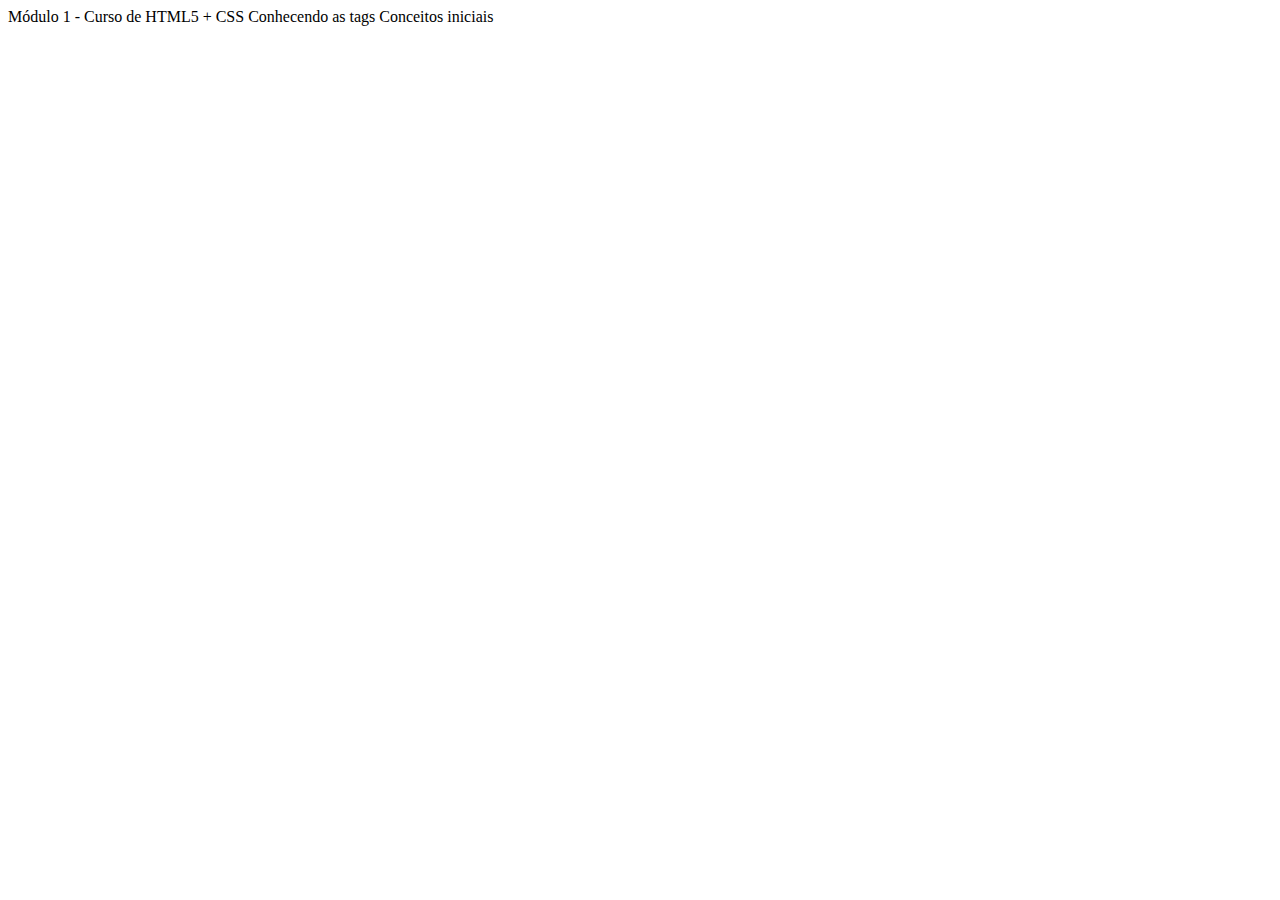
<file: index.html>
<!DOCTYPE html>
<html lang="en">
<head>
    <meta charset="UTF-8">
    <meta name="viewport" content="width=device-width, initial-scale=1.0">
    <title>html5</title>
</head>
<body>
Módulo 1 - Curso de HTML5 + CSS
Conhecendo as tags
Conceitos iniciais
</body>
</html>
</file>
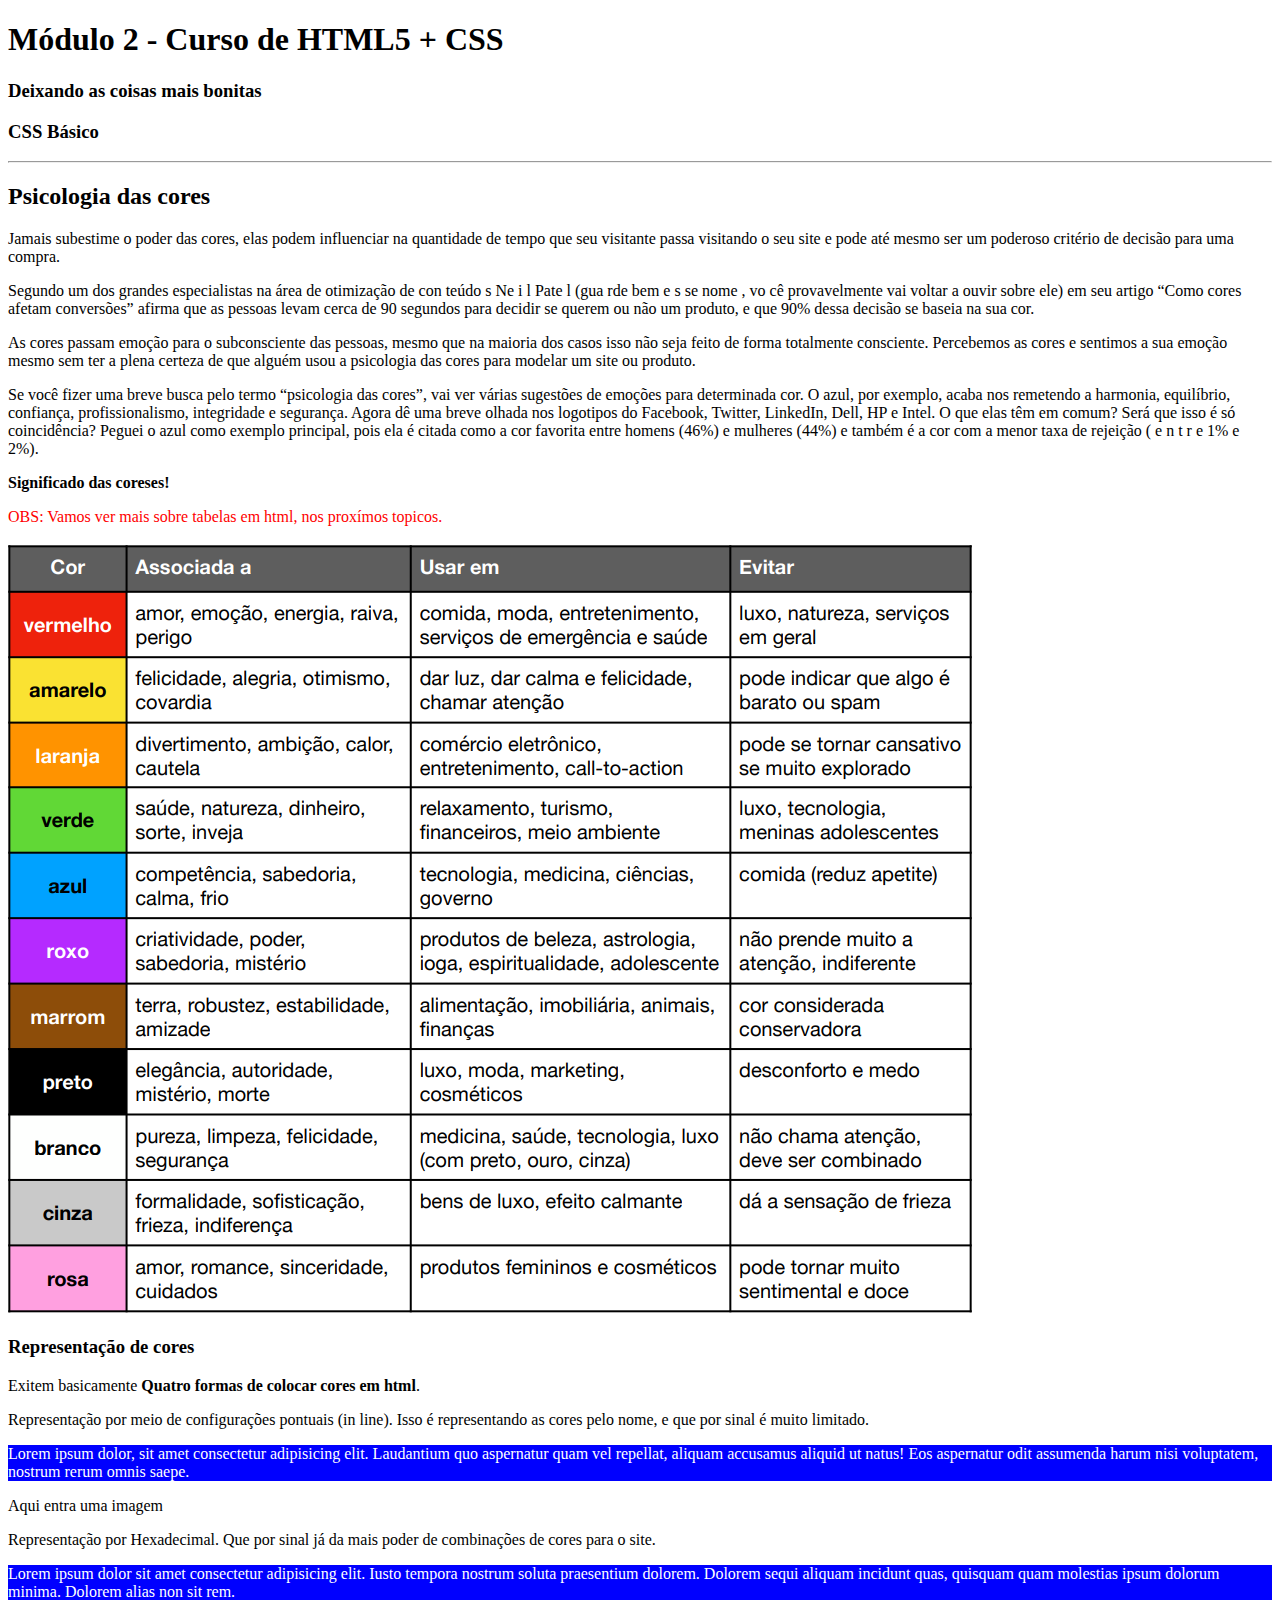
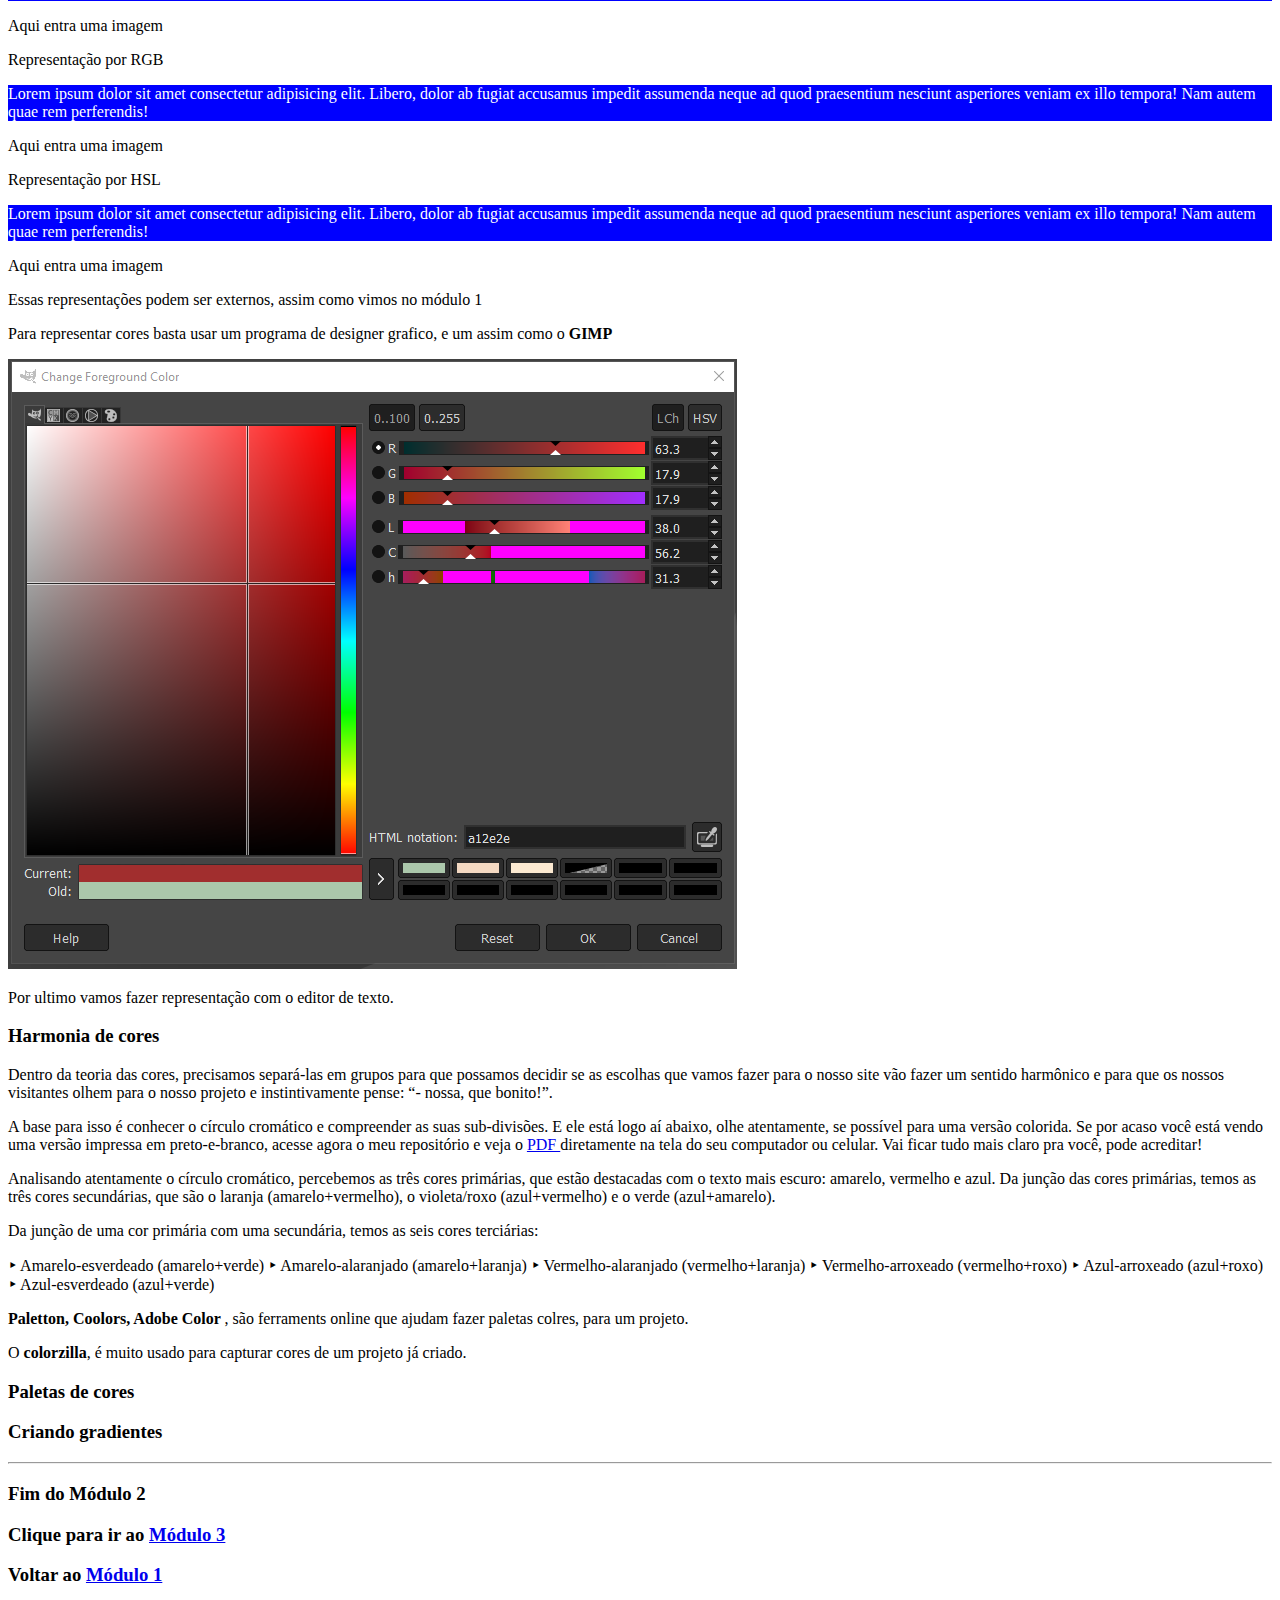
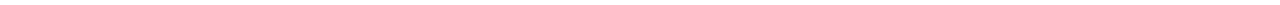
<file: modulo2.html>
<!DOCTYPE html>
<html lang="PT-PT">
<head>
    <meta charset="UTF-8">
    <meta http-equiv="X-UA-Compatible" content="IE=edge">
    <meta name="viewport" content="width=device-width, initial-scale=1.0">
    <title>Conceitos Intermediarios</title>
</head>
<body>
    <h1>Módulo 2 - Curso de HTML5 + CSS</h1>
    <h3>Deixando as coisas mais bonitas</h3>

    <h3>CSS Básico</h3>
    <hr>

    <h2>Psicologia das cores</h2>
   
    <p>Jamais subestime o poder das cores, elas podem influenciar na
        quantidade de tempo que seu visitante passa visitando o seu site
        e pode até mesmo ser um poderoso critério de decisão para uma
        compra.</p>

     <p>Segundo um dos grandes especialistas na área de otimização de
        con teúdo s Ne i l Pate l (gua rde bem e s se nome , vo cê
        provavelmente vai voltar a ouvir sobre ele) em seu artigo “Como cores afetam
        conversões” afirma que as pessoas levam cerca de 90 segundos para decidir se
        querem ou não um produto, e que 90% dessa decisão se baseia na sua cor. </p>

      <p>As cores passam emoção para o subconsciente das pessoas, mesmo que na maioria
        dos casos isso não seja feito de forma totalmente consciente. Percebemos as cores e
        sentimos a sua emoção mesmo sem ter a plena certeza de que alguém usou a
        psicologia das cores para modelar um site ou produto.</p>

      <p>Se você fizer uma breve busca pelo termo “psicologia das cores”, vai ver várias
        sugestões de emoções para determinada cor. O azul, por exemplo, acaba nos
        remetendo a harmonia, equilíbrio, confiança, profissionalismo, integridade e
        segurança. Agora dê uma breve olhada nos logotipos do Facebook, Twitter, LinkedIn,
        Dell, HP e Intel. O que elas têm em comum? Será que isso é só coincidência?
        Peguei o azul como exemplo principal, pois ela é citada como a cor favorita entre
        homens (46%) e mulheres (44%) e também é a cor com a menor taxa de rejeição
        ( e n t r e 1% e 2%).
    </p>

    <p><strong>Significado das coreses!</strong></p>
    <p style="color: red; text-align: left;" >OBS: Vamos ver mais sobre tabelas em html, nos proxímos topicos.</p>
    <img src="imagens/tipo.png" alt="">

    
    <h3>Representação de cores</h3>
    <p>Exitem basicamente <strong> Quatro formas de colocar cores em html</strong>.</p>
    <p>Representação por meio de configurações pontuais (in line). Isso é representando as cores pelo nome, e que por sinal é muito limitado.</p>

    <p style="background-color: blue; color: white;">Lorem ipsum dolor, sit amet consectetur adipisicing elit. Laudantium quo aspernatur quam vel repellat, aliquam accusamus aliquid ut natus! Eos aspernatur odit assumenda harum nisi voluptatem, nostrum rerum omnis saepe.</p>
    <p>Aqui entra uma imagem</p>

    <p>Representação por Hexadecimal. Que por sinal já da mais poder de combinações de cores para o site.</p>
    <p style="background-color: #0000ff; color: #ffffff;">Lorem ipsum dolor sit amet consectetur adipisicing elit. Iusto tempora nostrum soluta praesentium dolorem. Dolorem sequi aliquam incidunt quas, quisquam quam molestias ipsum dolorum minima. Dolorem alias non sit rem.</p>
    <p>Aqui entra uma imagem</p>

    <P>Representação por RGB </P>
    <p style="background-color: rgb(0, 0, 255); color: rgb(255, 255, 255);">Lorem ipsum dolor sit amet consectetur adipisicing elit. Libero, dolor ab fugiat accusamus impedit assumenda neque ad quod praesentium nesciunt asperiores veniam ex illo tempora! Nam autem quae rem perferendis!</p>
    <p>Aqui entra uma imagem</p>
    
    <p>Representação por HSL</p>
    <p style="background-color: hsl(240, 100%, 50%); color: hsl(0, 0%, 100%);">Lorem ipsum dolor sit amet consectetur adipisicing elit. Libero, dolor ab fugiat accusamus impedit assumenda neque ad quod praesentium nesciunt asperiores veniam ex illo tempora! Nam autem quae rem perferendis!</p>
    <p>Aqui entra uma imagem</p>

    <p>Essas representações podem ser externos, assim como vimos no módulo 1</p>
    <p>Para representar cores basta usar um programa de designer grafico, e um assim como o <strong>GIMP</strong></p>
    <img src="imagens/cor.png" alt="">

    <!--- AQUI ENTRA COMENTÁRIO -->

    <P>Por ultimo vamos fazer representação com o editor de texto.</P>
    <h3>Harmonia de cores</h3>

    <p>Dentro da teoria das cores, precisamos separá-las em grupos para que possamos
      decidir se as escolhas que vamos fazer para o nosso site vão fazer um sentido
      harmônico e para que os nossos visitantes olhem para o nosso projeto e
      instintivamente pense: “- nossa, que bonito!”.</p>

     <p>A base para isso é conhecer o círculo cromático e compreender as suas sub-divisões.
      E ele está logo aí abaixo, olhe atentamente, se possível para uma versão colorida. Se
      por acaso você está vendo uma versão impressa em preto-e-branco, acesse agora o
      meu repositório e veja o <a href="aulas-pdf/13 - Cores.pdf" target="_blank"> PDF </a> diretamente na tela do seu computador ou celular. Vai
      ficar tudo mais claro pra você, pode acreditar!</p>

      <p>Analisando atentamente o círculo cromático, percebemos as três cores primárias,
        que estão destacadas com o texto mais escuro: amarelo, vermelho e azul.
        Da junção das cores primárias, temos as três cores secundárias, que são o laranja
        (amarelo+vermelho), o violeta/roxo (azul+vermelho) e o verde (azul+amarelo).</p>
        <p> Da junção de uma cor primária com uma secundária, temos as seis cores terciárias:</p>
        <!-- Aqui vai ser feita uma tabela para as cores abaixo-->
        ‣ Amarelo-esverdeado (amarelo+verde)
        ‣ Amarelo-alaranjado (amarelo+laranja)
        ‣ Vermelho-alaranjado (vermelho+laranja)
        ‣ Vermelho-arroxeado (vermelho+roxo)
        ‣ Azul-arroxeado (azul+roxo)
        ‣ Azul-esverdeado (azul+verde)</p>

        <p><strong> Paletton, Coolors, Adobe Color </strong>, são ferraments online que ajudam fazer paletas colres, para um projeto.</p>
        <p>O <strong> colorzilla</strong>, é muito usado para capturar cores de um projeto já criado.</p>

   
    <h3>Paletas de cores</h3>
    <h3>Criando gradientes</h3>

    

 


















    <hr>
    <h3>Fim do Módulo 2</h3>
    <h3>Clique para ir ao <a href="modulo3.html"> Módulo 3</a></h3> 
    <h3>Voltar ao <a href="index.html"> Módulo 1</a></h3>   
</body>
</html>
</file>
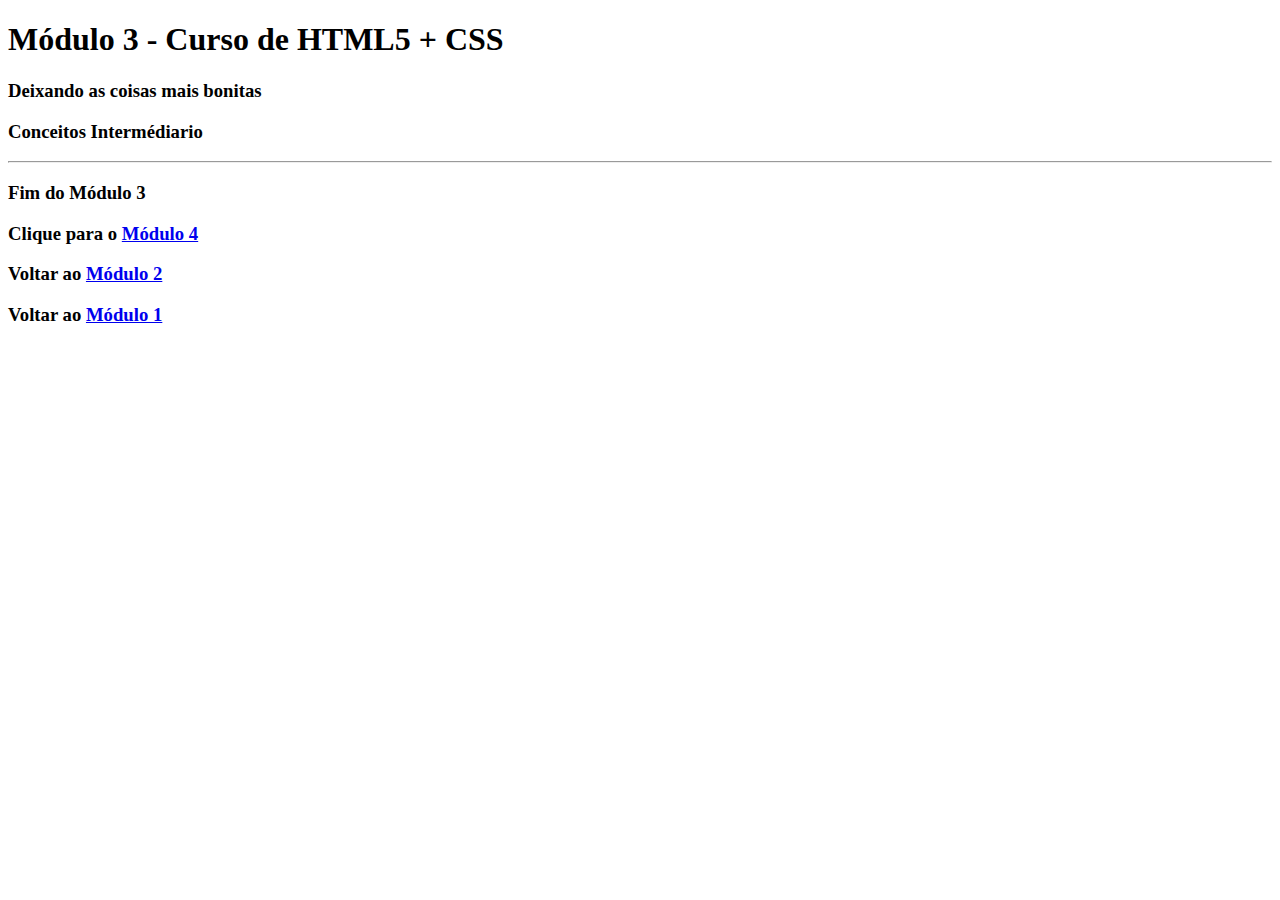
<file: modulo3.html>
<!DOCTYPE html>
<html lang="PT-PT">
<head>
    <meta charset="UTF-8">
    <meta http-equiv="X-UA-Compatible" content="IE=edge">
    <meta name="viewport" content="width=device-width, initial-scale=1.0">
    <title>Conceitos Intermediarios</title>
</head>
<body>
    <h1>Módulo 3 - Curso de HTML5 + CSS</h1>
    <h3>Deixando as coisas mais bonitas</h3>
    <h3>Conceitos Intermédiario</h3>
    <hr>





















    <h3>Fim do Módulo 3</h3>
    <h3>Clique para o <a href="modulo3.html"> Módulo 4</a></h3> 
    <h3>Voltar ao <a href="modulo2.html"> Módulo 2</a></h3>   
    <h3>Voltar ao <a href="index.html"> Módulo 1</a></h3>   
    
</body>
</html>
</file>
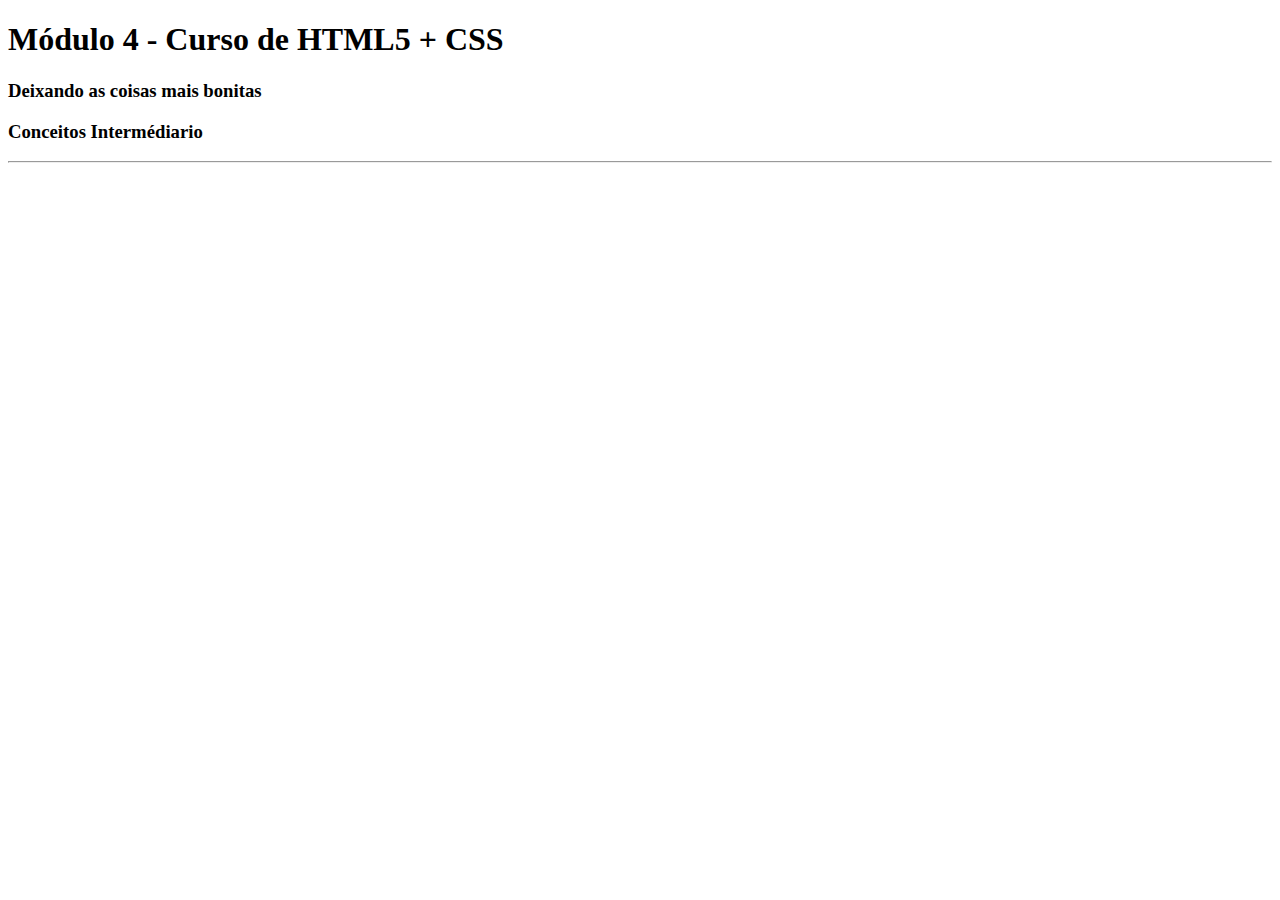
<file: modulo4.html>
<!DOCTYPE html>
<html lang="PT-PT">
<head>
    <meta charset="UTF-8">
    <meta http-equiv="X-UA-Compatible" content="IE=edge">
    <meta name="viewport" content="width=device-width, initial-scale=1.0">
    <title>Conceitos Intermediarios</title>
</head>
<body>
    <h1>Módulo 4 - Curso de HTML5 + CSS</h1>
    <h3>Deixando as coisas mais bonitas</h3>
    <h3>Conceitos Intermédiario</h3>
    <hr>
    
</body>
</html>
</file>
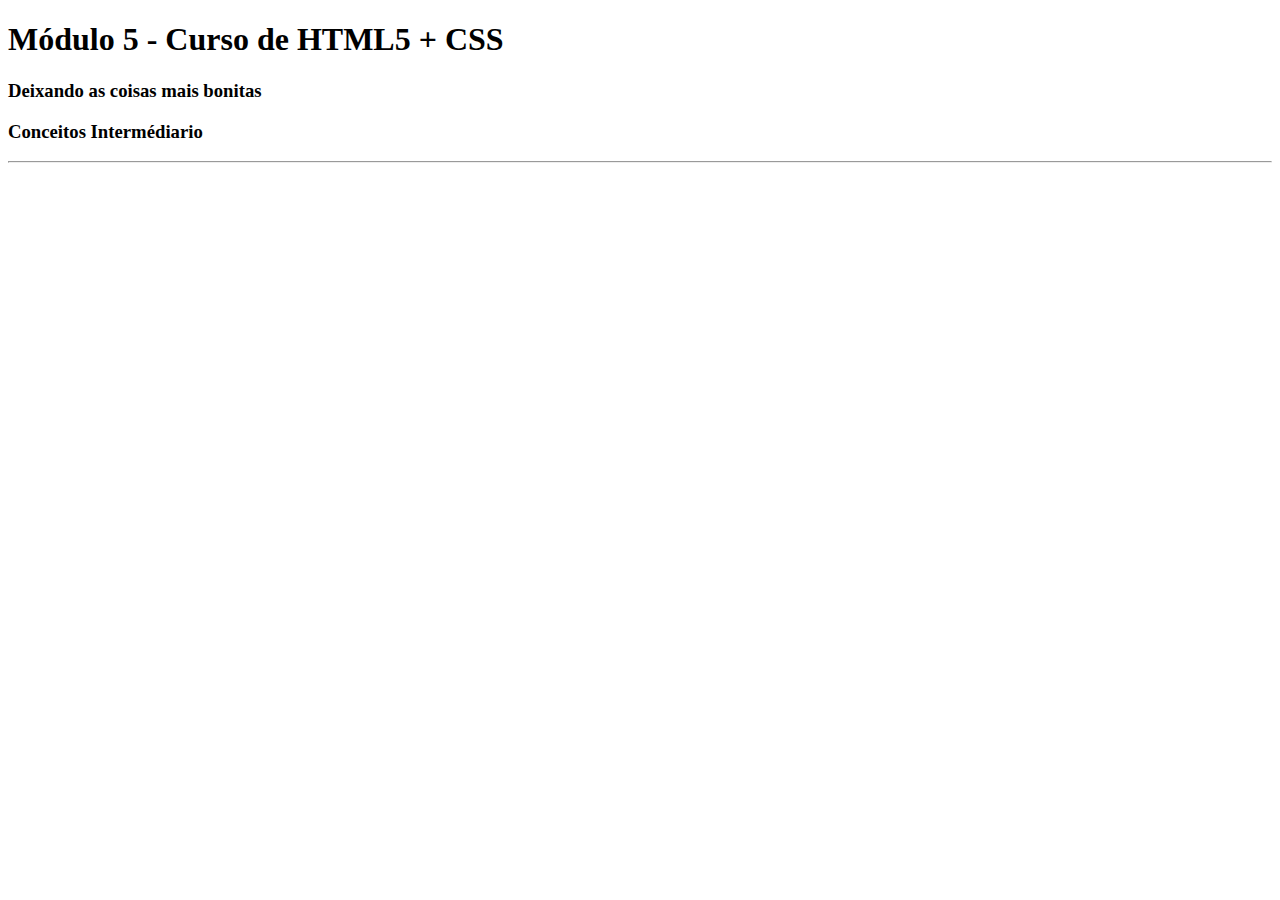
<file: modulo5.html>
<!DOCTYPE html>
<html lang="PT-PT">
<head>
    <meta charset="UTF-8">
    <meta http-equiv="X-UA-Compatible" content="IE=edge">
    <meta name="viewport" content="width=device-width, initial-scale=1.0">
    <title>Conceitos Intermediarios</title>
</head>
<body>
    <h1>Módulo 5 - Curso de HTML5 + CSS</h1>
    <h3>Deixando as coisas mais bonitas</h3>
    <h3>Conceitos Intermédiario</h3>
    <hr>
    
</body>
</html>
</file>
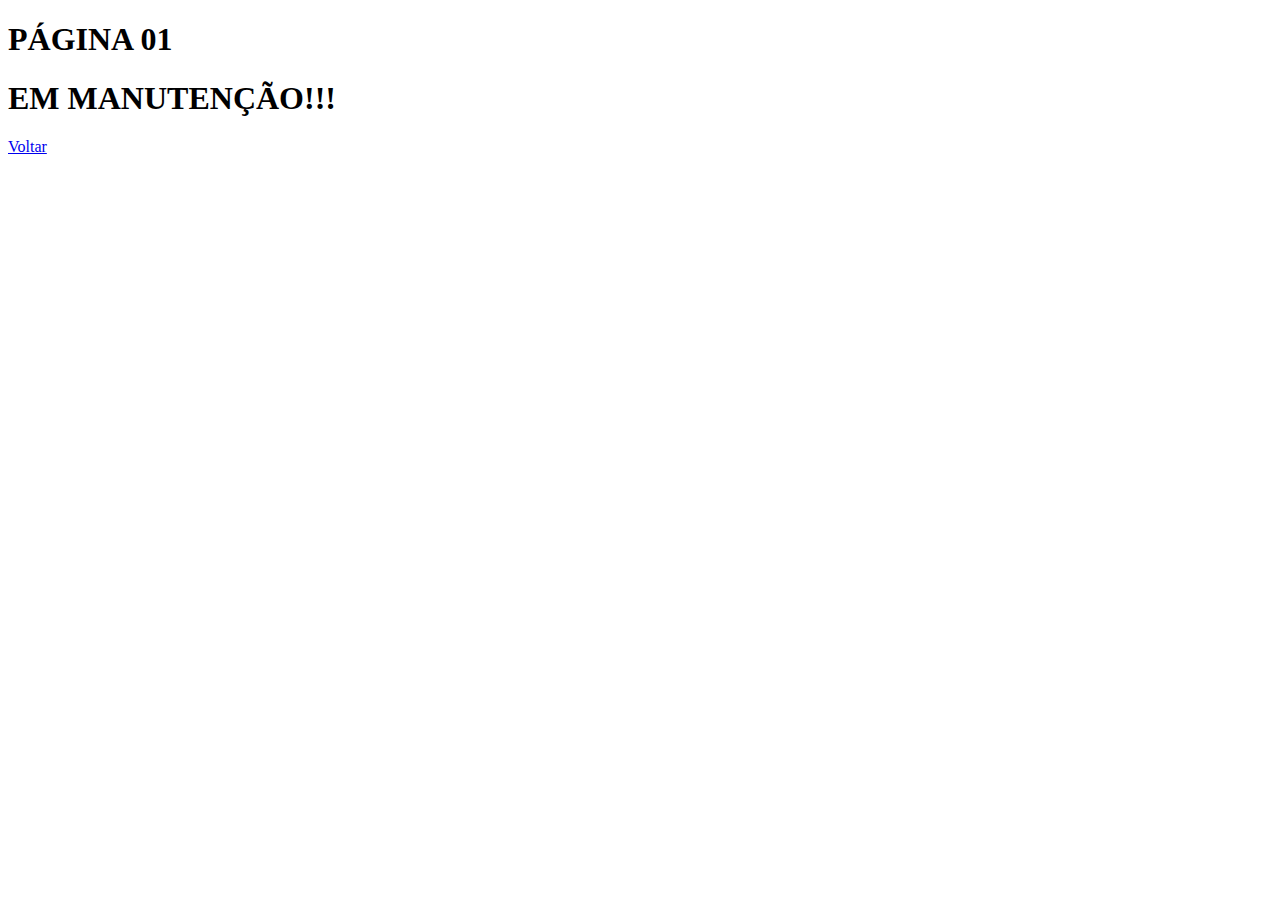
<file: Página 1.html>
<!DOCTYPE html>
<html lang="en">
<head>
    <meta charset="UTF-8">
    <meta http-equiv="X-UA-Compatible" content="IE=edge">
    <meta name="viewport" content="width=device-width, initial-scale=1.0">
    <title>Document</title>
</head>
<body>
    <H1>PÁGINA 01</H1>
    <H1>EM MANUTENÇÃO!!!</H1>

    <a href="index.html">Voltar</a>
</body>
</html>
</file>
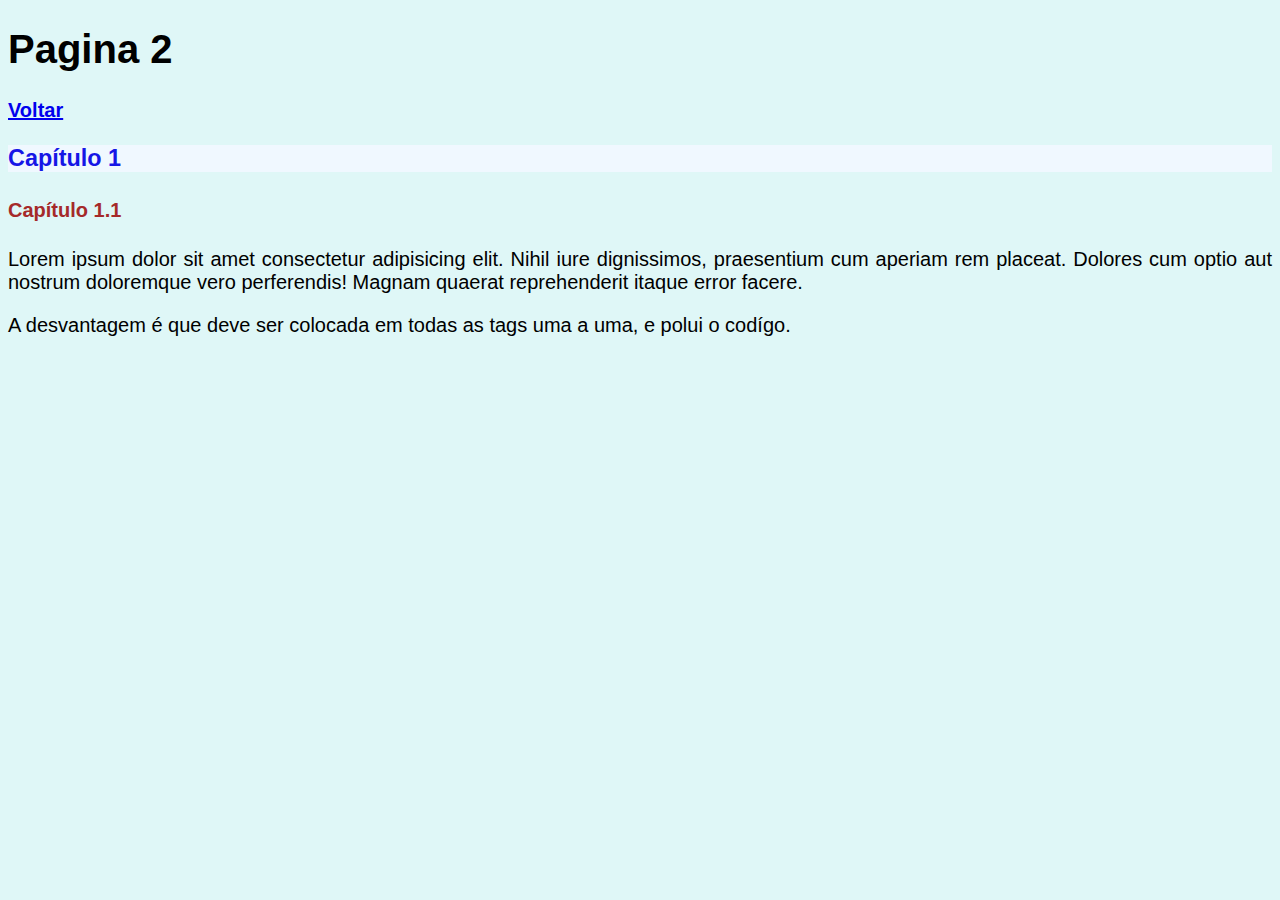
<file: test02.html>
<!DOCTYPE html>
<html lang="en">
<head>
    <meta charset="UTF-8">
    <meta http-equiv="X-UA-Compatible" content="IE=edge">
    <meta name="viewport" content="width=device-width, initial-scale=1.0">
    <title>Document</title>
    <link rel="stylesheet" href="css/style.css">
</head>
<body>
    <H1>Pagina 2</H1>

    <p><strong> <a href="index.html"> Voltar</a></strong></p>

    <h3>Capítulo 1</h3>
<h4>Capítulo 1.1</h4>
<p>Lorem ipsum dolor sit amet consectetur adipisicing elit. Nihil iure dignissimos, praesentium cum aperiam rem placeat. Dolores cum optio aut nostrum doloremque vero perferendis! Magnam quaerat reprehenderit itaque error facere.</p>
<P>A desvantagem é que deve ser colocada em todas as tags uma a uma, e polui o codígo.</P>
</body>
</html>
</file>
<file: css/style.css>
@charset "UTF-8";
body {
    background-color: rgb(223, 247, 247);
    font-family: Arial, Helvetica, sans-serif;
    font-size: 20PX;
}

h3{
    color: rgb(22, 22, 230);
    background-color: aliceblue;
}

h4{
    color: brown;
}

p {
    text-align: justify;
}
</file>
